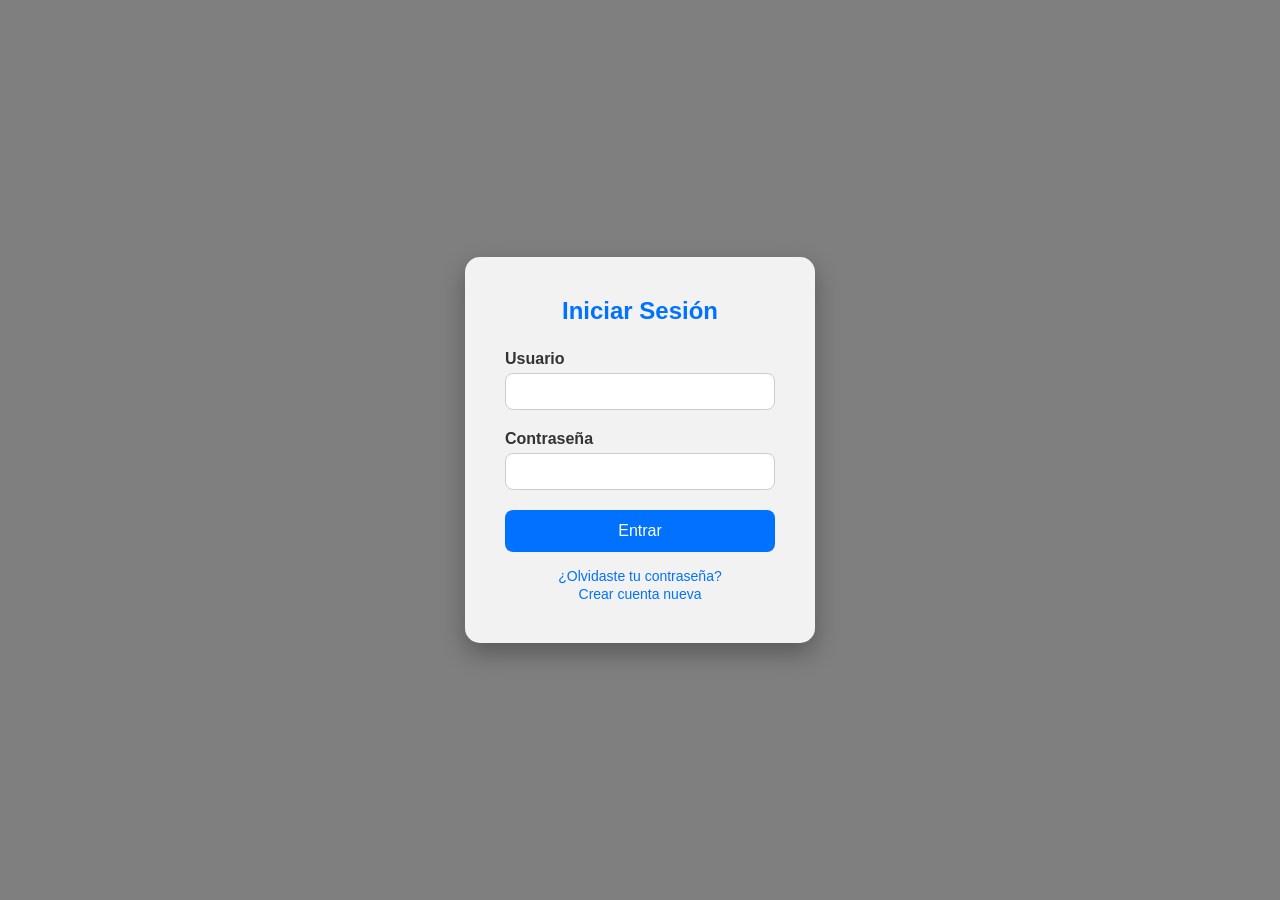
<file: index2.html>
<!DOCTYPE html>
<html lang="es">
<head>
  <meta charset="UTF-8" />
  <meta name="viewport" content="width=device-width, initial-scale=1.0"/>
  <title>Iniciar Sesión</title>
  <link rel="stylesheet" href="estilos.css">
</head>
<body>
  <!-- Contenedor del formulario -->
  <div class="login-box">
    <h2>Iniciar Sesión</h2>
    <form action="#" method="post" id="formularioLogin">
      <!-- Campo de usuario -->
      <label for="usuario">Usuario</label>
      <input type="text" id="usuario" name="usuario" required />

      <!-- Campo de contraseña -->
      <label for="contrasena">Contraseña</label>
      <input type="password" id="contrasena" name="contrasena" required />

      <!-- Botón de envío -->
      <input type="submit" value="Entrar" />
    </form>

    <!-- Enlaces adicionales -->
    <div class="extra">
      <p><a href="#">¿Olvidaste tu contraseña?</a></p>
      <p><a href="#">Crear cuenta nueva</a></p>
    </div>
  </div>
  <script type="text/javascript" src="login.js"></script>
</body>
</html>
</file>
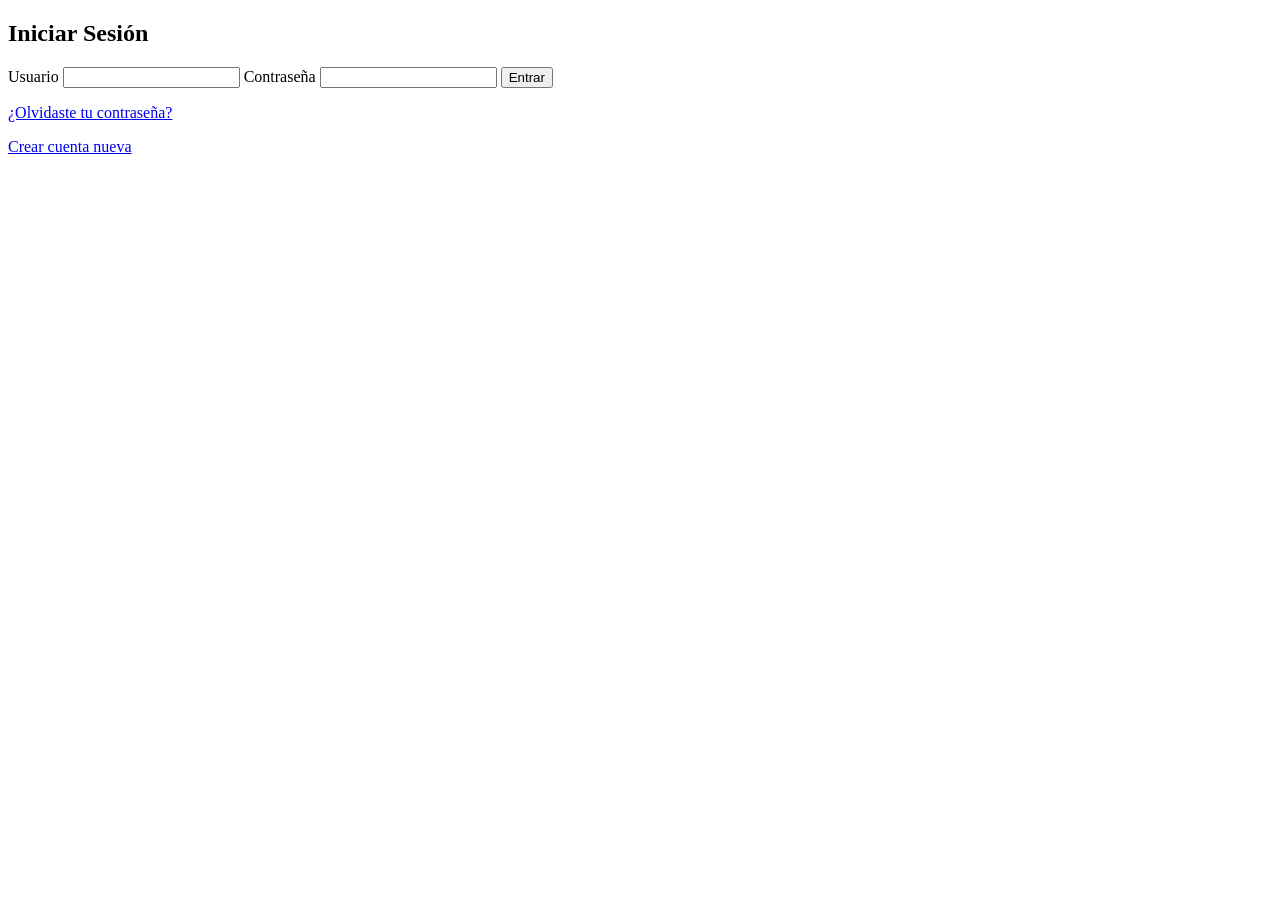
<file: login - 1.html>
<!DOCTYPE html>
<html lang="es">
<head>
  <meta charset="UTF-8" />
  <meta name="viewport" content="width=device-width, initial-scale=1.0"/>
  <title>Iniciar Sesión</title>
  <link rel="style2.css" href="estilos2.css">
</head>

<body>
  <div class="login-box">
    <h2>Iniciar Sesión</h2>
    <form action="#" method="post" id="formularioLogin">
      <label for="usuario">Usuario</label>
      <input type="text" id="usuario" name="usuario" required />

      <label for="contrasena">Contraseña</label>
      <input type="password" id="contrasena" name="contrasena" required />

      <input type="submit" value="Entrar" />
    </form>
    <div class="extra">
      <p><a href="#">¿Olvidaste tu contraseña?</a></p>
      <p><a href="#">Crear cuenta nueva</a></p>
    </div>
  </div>
  <script type="text/javascript" src="login.js"></script>
</body>
</html>
</file>
<file: estilos.css>
/* Elimina márgenes y rellenos por defecto y ajusta el modelo de caja */
    * {
      box-sizing: border-box;
      margin: 0;
      padding: 0;
    }

    /* Estilos generales del cuerpo de la página */
    body {
      font-family: 'Segoe UI', Tahoma, Geneva, Verdana, sans-serif; /* Fuente moderna y legible */
      height: 100vh; /* Altura completa de la ventana */
      background: url('https://images.unsplash.com/photo-1508780709619-79562169bc64?auto=format&fit=crop&w=1600&q=80') 
        no-repeat center center fixed; /* Imagen de fondo centrada y fija */
      background-size: cover; /* Ajusta la imagen para cubrir toda la pantalla */
      position: relative; /* Necesario para colocar la capa transparente encima */
    }

    /* Capa oscura semitransparente sobre el fondo */
    body::before {
      content: ""; /* Obligatorio para pseudoelemento */
      position: absolute; /* Cubre toda la pantalla */
      top: 0;
      left: 0;
      height: 100%;
      width: 100%;
      background-color: rgba(0, 0, 0, 0.5); /* Negro con opacidad del 50% */
      z-index: 0; /* Detrás del contenido principal */
    }

    /* Caja del formulario de login */
    .login-box {
      position: relative; /* Para situarse por encima de la capa oscura */
      z-index: 1; /* Encima de la capa transparente */
      background-color: rgba(255, 255, 255, 0.9); /* Blanco con opacidad (transparente) */
      padding: 40px; /* Espacio interior */
      border-radius: 15px; /* Bordes redondeados */
      box-shadow: 0 10px 25px rgba(0, 0, 0, 0.3); /* Sombra para efecto flotante */
      width: 100%;
      max-width: 350px; /* Ancho máximo */
      margin: auto; /* Centrado horizontal */
      top: 50%;
      transform: translateY(-50%); /* Centrado vertical */
    }

    /* Título del formulario */
    .login-box h2 {
      text-align: center;
      margin-bottom: 25px;
      color: #0072ff; /* Azul moderno */
    }

    /* Etiquetas de los campos */
    .login-box label {
      display: block;
      margin-bottom: 5px;
      font-weight: bold;
      color: #333;
    }

    /* Campos de texto */
    .login-box input[type="text"],
    .login-box input[type="password"] {
      width: 100%;
      padding: 10px;
      margin-bottom: 20px;
      border: 1px solid #ccc;
      border-radius: 8px;
      outline: none;
      transition: 0.3s ease; /* Suaviza efectos al enfocar */
    }

    /* Efecto al enfocar los campos */
    .login-box input[type="text"]:focus,
    .login-box input[type="password"]:focus {
      border-color: #0072ff; /* Borde azul al enfocar */
      box-shadow: 0 0 5px rgba(0, 114, 255, 0.3);
    }

    /* Botón de enviar */
    .login-box input[type="submit"] {
      width: 100%;
      padding: 12px;
      background-color: #0072ff; /* Azul moderno */
      color: white;
      border: none;
      border-radius: 8px;
      font-size: 16px;
      cursor: pointer;
      transition: background-color 0.3s ease;
    }

    /* Efecto al pasar el mouse sobre el botón */
    .login-box input[type="submit"]:hover {
      background-color: #005bb5; /* Azul más oscuro al pasar el cursor */
    }

    /* Estilos para enlaces adicionales */
    .login-box .extra {
      text-align: center;
      margin-top: 15px;
    }

    .login-box .extra a {
      text-decoration: none;
      color: #0072ff;
      font-size: 14px;
    }

    .login-box .extra a:hover {
      text-decoration: underline; /* Subrayado al pasar el cursor */
    }

    <style>
    /*swiper*/
/* --- ESTILOS DEL BANNER --- */
.mainBanner {
    width: 100%;
    height: 450px; /* Altura ideal tipo e-commerce */
    position: relative;
}

.mainBanner .swiper-slide {
    position: relative;
    overflow: hidden;
}

.mainBanner img {
    width: 100%;
    height: 100%;
    object-fit: cover; /* Ajuste perfecto de la imagen */
    object-position: center;
}

/* Capa de contenido sobre la imagen */
.banner-content {
    position: absolute;
    top: 0;
    left: 0;
    width: 100%;
    height: 100%;
    display: flex;
    align-items: center; /* Centrado vertical */
    padding-left: 10%; /* Alineado a la izquierda como ML */
    background: linear-gradient(to right, rgba(0,0,0,0.4), transparent); /* Degradado para legibilidad */
}

.text-box {
    color: white;
    max-width: 500px;
}

.text-box span {
    font-size: 0.9rem;
    font-weight: 600;
    letter-spacing: 2px;
    color: var(--color-primario);
}

.text-box h1 {
    font-size: 3rem;
    margin: 10px 0 20px;
    line-height: 1.1;
}

.btn-comprar {
    padding: 12px 30px;
    background: var(--color-primario);
    border: none;
    color: white;
    font-weight: 600;
    border-radius: 5px;
    cursor: pointer;
    transition: transform 0.3s;
}

.btn-comprar:hover {
    transform: scale(1.05);
}

/* --- RESPONSIVE --- */
@media (max-width: 768px) {
    .mainBanner { height: 300px; }
    .text-box h1 { font-size: 1.8rem; }
    .banner-content { padding-left: 5%; }
}
/* --- ESTILOS DEL BANNER --- */
.mainBanner {
    width: 100%;
    height: 450px;
    position: relative;
}

/* Hace que todo el slide sea clickable */
.banner-link {
    text-decoration: none;
    display: block;
    width: 100%;
    height: 100%;
    position: relative;
}

.mainBanner .swiper-slide {
    position: relative;
    overflow: hidden;
}

.mainBanner img {
    width: 100%;
    height: 100%;
    object-fit: cover;
    object-position: center;
    transition: transform 0.5s ease; /* Efecto zoom opcional */
}

/* Zoom suave al pasar el mouse por el banner */
.banner-link:hover img {
    transform: scale(1.05);
}

/* Capa de contenido: Alineada ABAJO a la IZQUIERDA */
.banner-content {
    position: absolute;
    top: 0;
    left: 0;
    width: 100%;
    height: 100%;
    display: flex;
    align-items: flex-end; /* Mueve el texto al fondo */
    justify-content: flex-start; /* Mueve el texto a la izquierda */
    padding: 40px 5%; /* Espacio desde los bordes */
    /* Degradado oscuro desde abajo para que el texto blanco se lea perfecto */
    background: linear-gradient(to top, rgba(0,0,0,0.7) 0%, transparent 40%);
    box-sizing: border-box;
}

.text-box {
    color: white;
    max-width: 80%;
}

.text-box h1 {
    font-size: 2.5rem;
    margin: 0;
    line-height: 1.2;
    font-weight: 600;
    /* Sombra de apoyo */
    text-shadow: 2px 2px 10px rgba(0,0,0,0.5);
}

/* --- RESPONSIVE --- */
@media (max-width: 768px) {
    .mainBanner { height: 300px; }
    .text-box h1 { font-size: 1.5rem; }
    .banner-content { padding: 20px 5%; }
}
</style>
</file>
<file: estilos2.css>
/* Elimina márgenes y rellenos por defecto y ajusta el modelo de caja */
    * {
      box-sizing: border-box;
      margin: 0;
      padding: 0;
    }

    /* Estilos generales del cuerpo de la página */
    body {
      font-family: 'Segoe UI', Tahoma, Geneva, Verdana, sans-serif; /* Fuente moderna y legible */
      height: 100vh; /* Altura completa de la ventana */
      background: url('https://images.unsplash.com/photo-1508780709619-79562169bc64?auto=format&fit=crop&w=1600&q=80') 
        no-repeat center center fixed; /* Imagen de fondo centrada y fija */
      background-size: cover; /* Ajusta la imagen para cubrir toda la pantalla */
      position: relative; /* Necesario para colocar la capa transparente encima */
    }

    /* Capa oscura semitransparente sobre el fondo */
    body::before {
      content: ""; /* Obligatorio para pseudoelemento */
      position: absolute; /* Cubre toda la pantalla */
      top: 0;
      left: 0;
      height: 100%;
      width: 100%;
      background-color: rgba(0, 0, 0, 0.5); /* Negro con opacidad del 50% */
      z-index: 0; /* Detrás del contenido principal */
    }

    /* Caja del formulario de login */
    .login-box {
      position: relative; /* Para situarse por encima de la capa oscura */
      z-index: 1; /* Encima de la capa transparente */
      background-color: rgba(255, 255, 255, 0.9); /* Blanco con opacidad (transparente) */
      padding: 40px; /* Espacio interior */
      border-radius: 15px; /* Bordes redondeados */
      box-shadow: 0 10px 25px rgba(0, 0, 0, 0.3); /* Sombra para efecto flotante */
      width: 100%;
      max-width: 350px; /* Ancho máximo */
      margin: auto; /* Centrado horizontal */
      top: 50%;
      transform: translateY(-50%); /* Centrado vertical */
    }

    /* Título del formulario */
    .login-box h2 {
      text-align: center;
      margin-bottom: 25px;
      color: #0072ff; /* Azul moderno */
    }

    /* Etiquetas de los campos */
    .login-box label {
      display: block;
      margin-bottom: 5px;
      font-weight: bold;
      color: #333;
    }

    /* Campos de texto */
    .login-box input[type="text"],
    .login-box input[type="password"] {
      width: 100%;
      padding: 10px;
      margin-bottom: 20px;
      border: 1px solid #ccc;
      border-radius: 8px;
      outline: none;
      transition: 0.3s ease; /* Suaviza efectos al enfocar */
    }

    /* Efecto al enfocar los campos */
    .login-box input[type="text"]:focus,
    .login-box input[type="password"]:focus {
      border-color: #0072ff; /* Borde azul al enfocar */
      box-shadow: 0 0 5px rgba(0, 114, 255, 0.3);
    }

    /* Botón de enviar */
    .login-box input[type="submit"] {
      width: 100%;
      padding: 12px;
      background-color: #0072ff; /* Azul moderno */
      color: white;
      border: none;
      border-radius: 8px;
      font-size: 16px;
      cursor: pointer;
      transition: background-color 0.3s ease;
    }

    /* Efecto al pasar el mouse sobre el botón */
    .login-box input[type="submit"]:hover {
      background-color: #005bb5; /* Azul más oscuro al pasar el cursor */
    }

    /* Estilos para enlaces adicionales */
    .login-box .extra {
      text-align: center;
      margin-top: 15px;
    }

    .login-box .extra a {
      text-decoration: none;
      color: #0072ff;
      font-size: 14px;
    }

    .login-box .extra a:hover {
      text-decoration: underline; /* Subrayado al pasar el cursor */
    }
</file>
